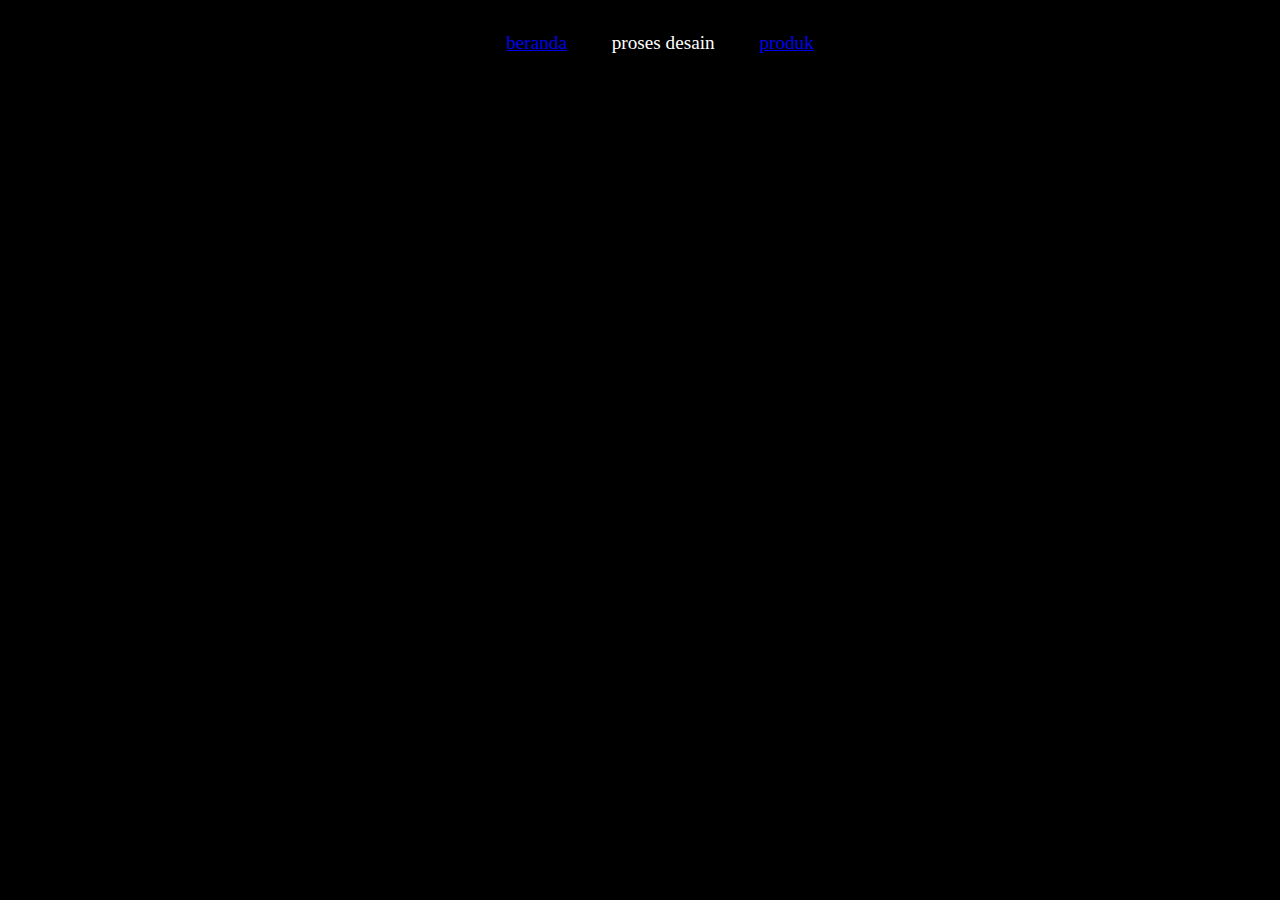
<file: process.html>
<!doctype html>

<html>
    <head>
        <meta charset="utf-8">

        <title>Blank template</title>

        <!-- Load external CSS styles -->
        <link rel="stylesheet" href="style.css">

    </head>

    <body>
        <ul>
            <li><a href="index.html">beranda</a> </li>
            <li> proses desain </li>
            <li><a href="product.html">produk</a> </li>
            </ul>

 <!-- Load external JavaScript -->
        
    </body>

</html>
</file>
<file: style.css>
/* Place your CSS styles in this file */
body{background-color: black; 
border:5px solid black;
border-radius:15px;}

h1 {
    text-align: center;
    font-family: "Times New Roman", sans-serif;
    font-weight: normal;
    color:white;
}

ul{list-style-type:none;
background-color:black;
color:white;
font-family: fantasy;
font-size: larger;
text-align: center;
}

p{text-align: center;
  font-family: "Times New Roman", sans-serif;
  font-weight: large;
  color: white;
 }

li{display:inline;
padding-inline:20px;}
img{display:block;
margin:auto;}
</file>
